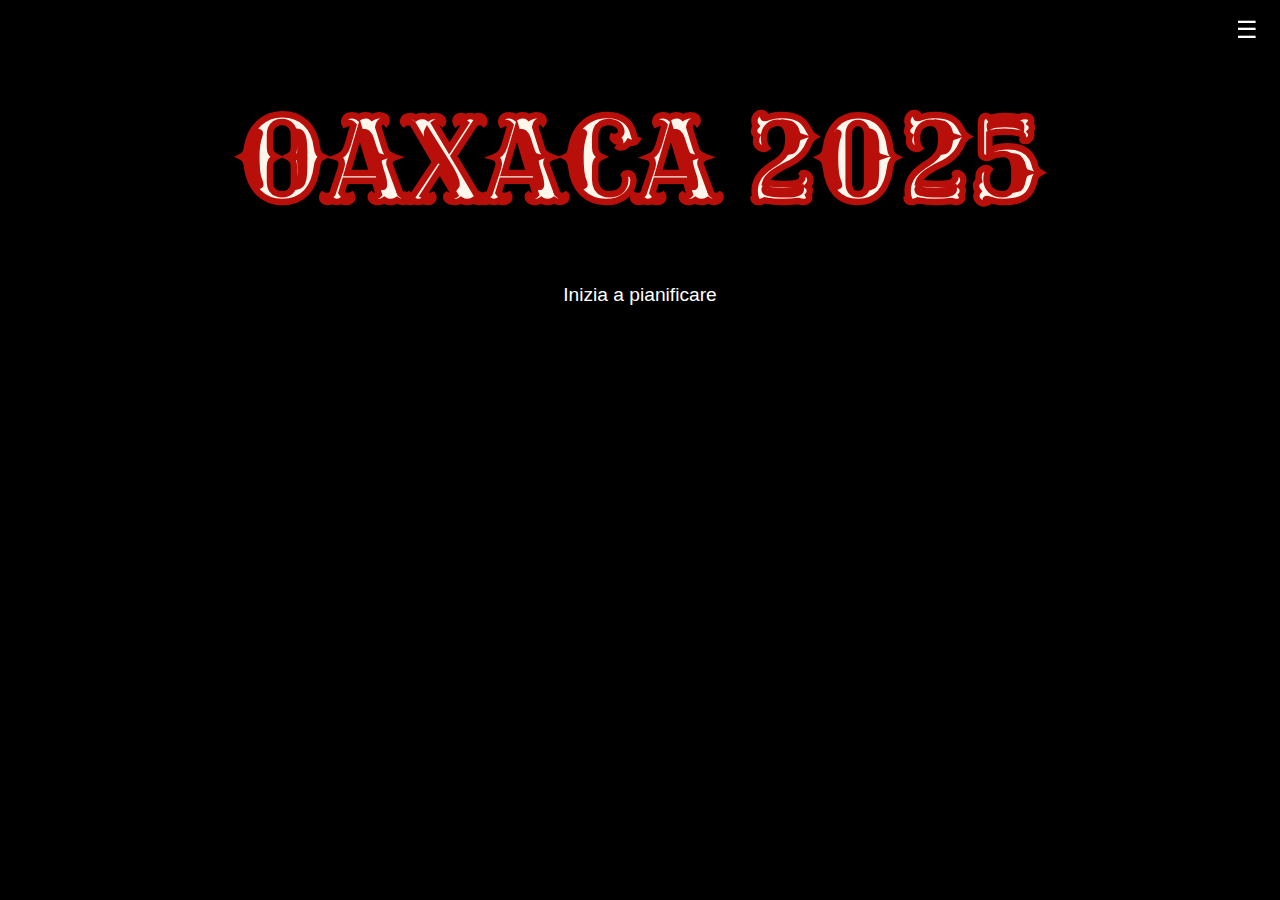
<file: index.html>
<!DOCTYPE html>
<html lang="it">
<head>
  <meta charset="UTF-8">
  <title>OAXACA 2025</title>
  <link rel="preconnect" href="https://fonts.googleapis.com">
  <link rel="preconnect" href="https://fonts.gstatic.com" crossorigin>
  <link href="https://fonts.googleapis.com/css2?family=Rye&display=swap" rel="stylesheet">
  <link rel="stylesheet" href="style.css">
  <meta name="viewport" content="width=device-width, initial-scale=1">
  <link rel="manifest" href="manifest.json">
  <meta name="theme-color" content="#0b0b0b">
</head>
<body class="intro-body">
  <div class="intro-topbar">
    <div class="menu" id="introMenu">
      <button class="menu-btn" aria-label="Menu">☰</button>
      <div class="menu-list">
        <div class="menu-item" id="introUpload">Carica foto</div>
        <div class="menu-item" id="introFit">Adatta sfondo: <span id="introFitState">Riempie</span></div>
        <div class="menu-item" id="introMove">Sposta sfondo: <span id="introMoveState">Off</span></div>
      </div>
    </div>
    <input id="fileInput" class="hidden-input" type="file" accept="image/*">
  </div>

  <h1 class="title-common intro-title">OAXACA 2025</h1>

  <div class="intro-links">
    <a class="link" href="planner.html">Inizia a pianificare</a>
  </div>

<script>
const BG='plannerBackground', MODE='plannerBgMode', POSX='plannerBgX', POSY='plannerBgY';
const body=document.body;
const menu=document.getElementById('introMenu');
const btn=menu.querySelector('.menu-btn');
const fileInput=document.getElementById('fileInput');
const itemUpload=document.getElementById('introUpload');
const itemFit=document.getElementById('introFit');
const itemMove=document.getElementById('introMove');
const fitState=document.getElementById('introFitState');
const moveState=document.getElementById('introMoveState');

btn.addEventListener('click', function(){ menu.classList.toggle('open'); });
document.addEventListener('click', function(e){ if(!menu.contains(e.target)) menu.classList.remove('open'); });

var moving=false, startX=0, startY=0, baseX=parseInt(localStorage.getItem(POSX)||'50'), baseY=parseInt(localStorage.getItem(POSY)||'50');

function applyBg(){
  var saved=localStorage.getItem(BG);
  if(saved) body.style.backgroundImage='url('+saved+')';
  var mode=localStorage.getItem(MODE)||'cover';
  body.style.backgroundSize=mode;
  body.style.backgroundPosition=baseX+'% '+baseY+'%';
  fitState.textContent = mode==='cover'?'Riempie':'Contiene';
  moveState.textContent = moving?'On':'Off';
}
applyBg();

itemUpload.addEventListener('click', function(){ fileInput.click(); });
fileInput.addEventListener('change', function(e){
  var f=e.target.files[0]; if(!f) return;
  var r=new FileReader();
  r.onload=function(ev){ var img=ev.target.result; body.style.backgroundImage='url('+img+')'; localStorage.setItem(BG,img); };
  r.readAsDataURL(f);
});

itemFit.addEventListener('click', function(){
  var cur=localStorage.getItem(MODE)||'cover';
  var nxt=cur==='cover'?'contain':'cover';
  localStorage.setItem(MODE, nxt);
  applyBg();
});

itemMove.addEventListener('click', function(){ moving=!moving; applyBg(); });

function onDown(e){ if(!moving) return; startX=e.clientX; startY=e.clientY; body.dataset.drag='1'; }
function onMove(e){
  if(!moving || !body.dataset.drag) return;
  var dx=e.clientX-startX, dy=e.clientY-startY;
  var nx=Math.max(0, Math.min(100, baseX + dx*0.1));
  var ny=Math.max(0, Math.min(100, baseY + dy*0.1));
  body.style.backgroundPosition=nx+'% '+ny+'%';
}
function onUp(){
  if(!moving) return;
  delete body.dataset.drag;
  var pos=getComputedStyle(body).backgroundPosition.split(' ');
  var nx=Math.round(parseFloat(pos[0])); var ny=Math.round(parseFloat(pos[1]));
  baseX=nx; baseY=ny; localStorage.setItem(POSX, baseX); localStorage.setItem(POSY, baseY);
  applyBg();
}
body.addEventListener('mousedown', onDown);
body.addEventListener('mousemove', onMove);
body.addEventListener('mouseup', onUp);
body.addEventListener('mouseleave', onUp);
body.addEventListener('touchstart', function(e){ onDown(e.touches[0]); });
body.addEventListener('touchmove', function(e){ onMove(e.touches[0]); e.preventDefault(); }, {passive:false});
body.addEventListener('touchend', onUp);
</script>
<script>if('serviceWorker' in navigator){navigator.serviceWorker.register('./service-worker.js',{scope:'./'});}</script>
</body>
</html>
</file>
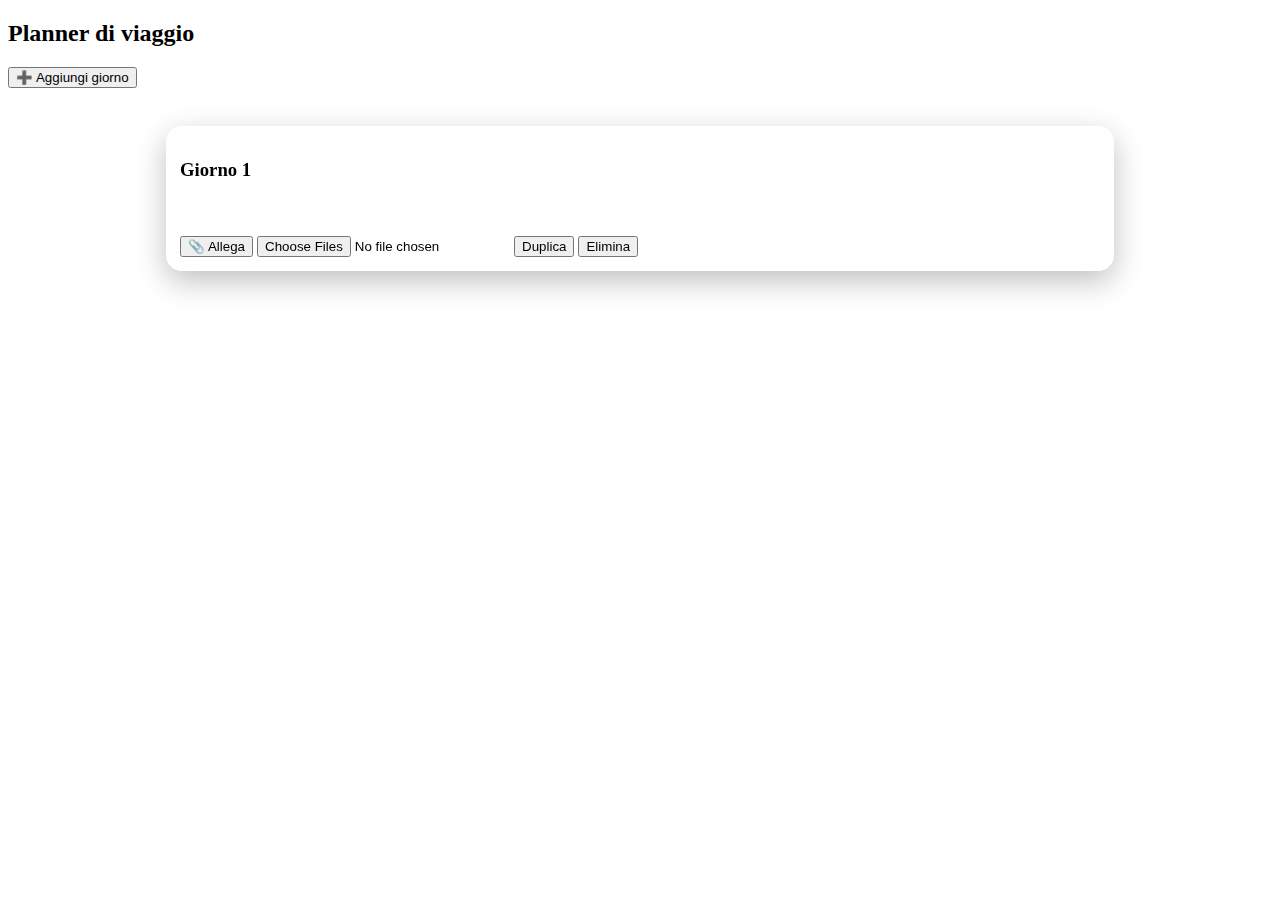
<file: planner-2.html>
<!DOCTYPE html>
<html lang="it">
<head>
  <meta charset="UTF-8" />
  <meta name="viewport" content="width=device-width, initial-scale=1, viewport-fit=cover" />
  <title>Planner</title>
  <!-- CSS principale del tema -->
  <link rel="stylesheet" href="style.css">
  <!-- CSS del viewer (aggiuntivo) -->
  <link rel="stylesheet" href="viewer.css">
</head>
<body>
  <div id="app">
    <header class="bar">
      <h2>Planner di viaggio</h2>
      <div class="actions">
        <button class="primary" id="btnAdd" type="button">➕ Aggiungi giorno</button>
      </div>
    </header>
    <main id="planner" aria-live="polite"></main>
  </div>

  <div class="viewer" id="viewer">
    <div class="inner">
      <div class="vtoolbar">
        <button class="vbtn" id="vtFit" title="Adatta">⤢</button>
        <button class="vbtn" id="vtZoomIn" title="Zoom +">＋</button>
        <button class="vbtn" id="vtZoomOut" title="Zoom −">－</button>
        <button class="vbtn" id="vtRotate" title="Ruota">⟳</button>
        <button class="vbtn" id="vtNewTab" title="Apri in nuova scheda">↗︎</button>
        <a class="vbtn" id="vtDownload" title="Scarica" download>⬇︎</a>
        <button class="vbtn close" id="viewerClose" title="Chiudi">✕</button>
      </div>
      <div id="viewerContent"></div>
    </div>
  </div>

  <!-- Ordine corretto degli script: IndexedDB, Viewer, poi il main -->
  <script src="attachments-indexeddb.js"></script>
  <script src="viewer.js"></script>
  <script src="script.js"></script>
</body>
</html>
</file>
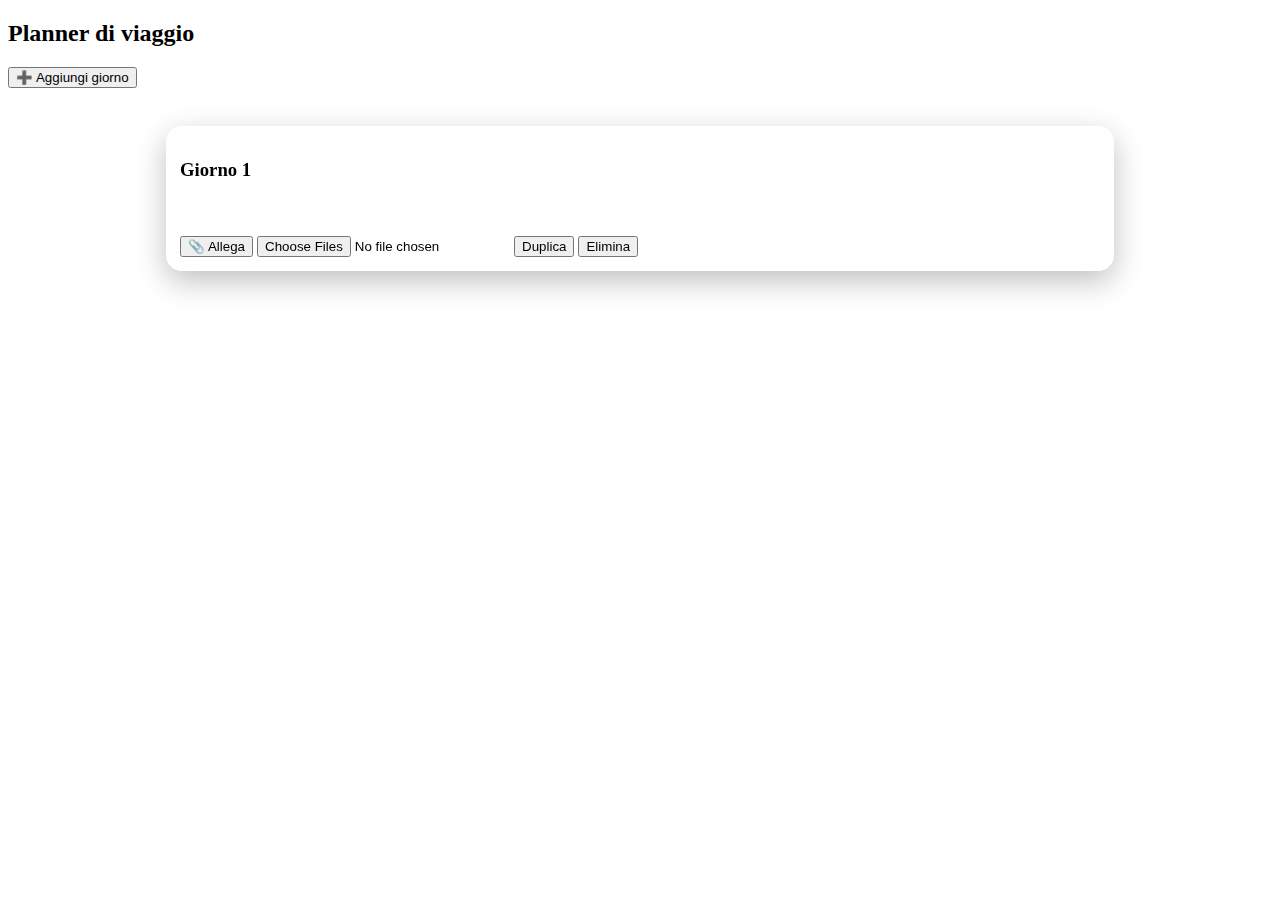
<file: planner-iv8.html>
<!DOCTYPE html>
<html lang="it">
<head>
  <meta charset="UTF-8" />
  <meta name="viewport" content="width=device-width, initial-scale=1, viewport-fit=cover" />
  <title>Planner</title>

  <!-- Tema + viewer con nuovo bust -->
  <link rel="stylesheet" href="style.css?v=iv8">
  <link rel="stylesheet" href="viewer.css?v=iv8">

  <!-- Fallback estetico (si disattiva se il tema è caricato) -->
  <style id="fallback-css">
    :root{ --bg:#0b0b0b; --fg:#f3f4f6; --muted:#a1a1aa; --accent:#f87171; --card:#141414; --line:#242424; }
    html,body{height:100%}
    body{margin:0;background:var(--bg);color:var(--fg);font:16px/1.55 -apple-system,BlinkMacSystemFont,Segoe UI,Roboto,Helvetica,Arial,sans-serif}
    .bar{position:sticky;top:0;z-index:50;display:flex;align-items:center;justify-content:space-between;gap:16px;padding:14px 18px;background:linear-gradient(180deg,#101010,#0b0b0b);border-bottom:1px solid var(--line)}
    .bar h2{margin:0;font-size:22px;letter-spacing:.3px}
    .actions{display:flex;gap:10px}
    .primary{appearance:none;border:0;border-radius:12px;background:var(--accent);color:#111;padding:10px 14px;font-weight:700;cursor:pointer}
    .primary:active{transform:translateY(1px)}
    #planner{max-width:980px;margin:26px auto;padding:0 16px}
  </style>
  <script>
    window.addEventListener('load', () => {
      const accent = getComputedStyle(document.documentElement).getPropertyValue('--accent').trim();
      if (accent) { const f = document.getElementById('fallback-css'); if (f) f.remove(); }
    });
  </script>
</head>
<body>
  <div id="app">
    <header class="bar">
      <h2>Planner di viaggio</h2>
      <div class="actions">
        <button class="primary" id="btnAdd" type="button">➕ Aggiungi giorno</button>
      </div>
    </header>
    <main id="planner" aria-live="polite"></main>
  </div>

  <div class="viewer" id="viewer" aria-hidden="true">
    <div class="inner">
      <div class="vtoolbar">
        <button class="vbtn" id="vtFit" title="Adatta">⤢</button>
        <button class="vbtn" id="vtZoomIn" title="Zoom +">＋</button>
        <button class="vbtn" id="vtZoomOut" title="Zoom −">－</button>
        <button class="vbtn" id="vtRotate" title="Ruota">⟳</button>
        <button class="vbtn" id="vtNewTab" title="Apri in nuova scheda">↗︎</button>
        <a class="vbtn" id="vtDownload" title="Scarica" download>⬇︎</a>
        <button class="vbtn close" id="viewerClose" title="Chiudi">✕</button>
      </div>
      <div id="viewerContent"></div>
    </div>
  </div>

  <script src="attachments-indexeddb.js?v=iv8"></script>
  <script src="viewer.js?v=iv8"></script>
  <script src="script.js?v=iv8"></script>
</body>
</html>
</file>
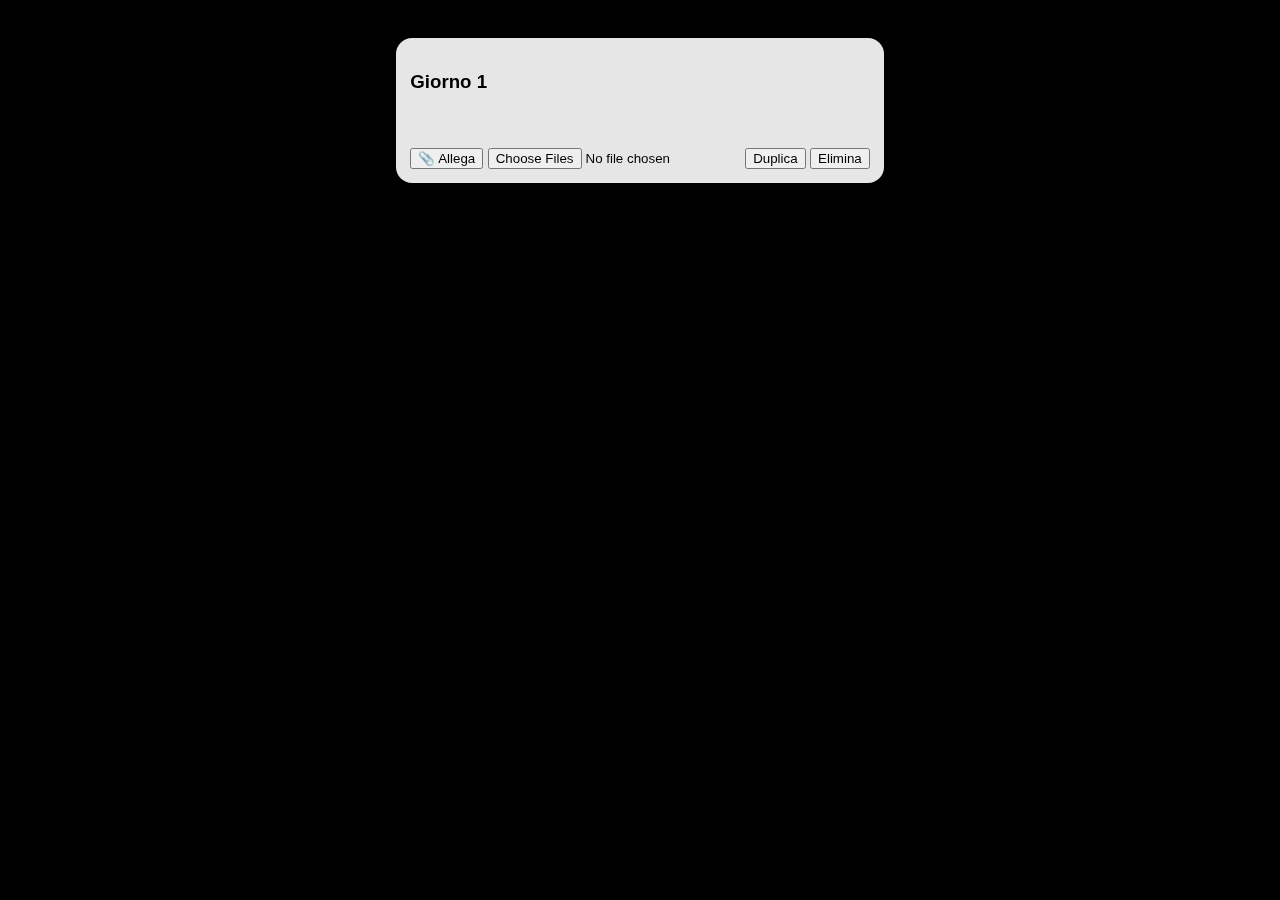
<file: planner.html>
<!DOCTYPE html>
<html lang="it">
<head>
  <meta charset="UTF-8">
  <title>Planner</title>
  <link rel="preconnect" href="https://fonts.googleapis.com">
  <link rel="preconnect" href="https://fonts.gstatic.com" crossorigin>
  <link href="https://fonts.googleapis.com/css2?family=Rye&display=swap" rel="stylesheet">
  <link rel="stylesheet" href="style.css">
  <link rel="stylesheet" href="viewer.css">
  <meta name="viewport" content="width=device-width, initial-scale=1">
  <link rel="manifest" href="manifest.json">
  <meta name="theme-color" content="#0b0b0b">
</head>
<body class="intro-body">
  <main id="planner" aria-live="polite"></main>

  <!-- Patch: allegati + viewer -->
  <script src="attachments-indexeddb.js"></script>
  <script src="viewer.js"></script>

  <!-- Tuo script originale che genera il layout corretto -->
  <script src="script.js"></script>

  <!-- Stessa registrazione SW della home -->
  <script>
    if ('serviceWorker' in navigator) {
      navigator.serviceWorker.register('./service-worker.js', { scope: './' });
    }
  </script>
</body>
</html>
</file>
<file: style.css>
:root{--shadow:0 10px 30px rgba(0,0,0,.25);--radius:16px}
*{box-sizing:border-box}

/* Shared Oaxaca title */
.title-common{
  font-family:'Rye',cursive;
  color:#fff7ec;
  -webkit-text-stroke:3px #b80f0a;
  text-shadow:0 6px 18px rgba(0,0,0,.7),0 2px 2px rgba(0,0,0,.5);
  letter-spacing:1px;
}

/* Hamburger menu */
.menu{position:relative; display:inline-block;}
.menu-btn{appearance:none; border:0; background:none; color:#fff; cursor:pointer; font-size:24px; line-height:1; padding:6px 10px; text-shadow:1px 1px 4px rgba(0,0,0,.7)}
.menu-list{position:absolute; right:0; top:100%; min-width:240px; background:rgba(0,0,0,.85); color:#fff; border-radius:10px; box-shadow:0 10px 30px rgba(0,0,0,.35); padding:8px; margin-top:6px; display:none; z-index:10; backdrop-filter: blur(6px)}
.menu.open .menu-list{display:block}
.menu-item{ display:flex; align-items:center; gap:10px; padding:8px 10px; border-radius:8px; cursor:pointer; }
.menu-item:hover{ background:rgba(255,255,255,.08); }
.menu-sep{ height:1px; background:rgba(255,255,255,.12); margin:6px 4px; }
.menu-item label{ cursor:pointer; color:#fff; }
.menu-item select{ background:transparent; color:#fff; border:1px solid #fff3; border-radius:6px; padding:2px 6px; }

/* Intro */
.intro-body{
  margin:0; min-height:100vh; display:flex; flex-direction:column; align-items:center;
  background:#000; background-size:cover; background-repeat:no-repeat; background-position:center;
  font-family:-apple-system,BlinkMacSystemFont,Segoe UI,Roboto,Arial,sans-serif;
}
.intro-topbar{ position:fixed; top:12px; right:12px; z-index:5; }
.intro-title{ margin:10vh 0 48px; font-size:clamp(56px,9vw,112px); text-align:center }
.intro-links{ display:flex; flex-direction:column; align-items:center; gap:12px }
.link{ font-size:1.2em; color:#fff; text-decoration:none; cursor:pointer; background:none; border:0; padding:6px 12px; text-shadow:1px 1px 4px rgba(0,0,0,.7) }
.link:hover{ text-decoration:underline }
.hidden-input{ display:none }

/* Planner */
body.planner-body{
  margin:0; min-height:100vh; background:#000; background-size:cover; background-repeat:no-repeat; background-position:center;
  font-family:-apple-system,BlinkMacSystemFont,Segoe UI,Roboto,Arial,sans-serif; color:#111;
}
.topbar{ position:sticky; top:0; z-index:5; margin:16px; padding:14px 18px; display:flex; align-items:center; gap:12px; justify-content:space-between }
.title{ font-size:clamp(36px,6vw,64px) }
.actions{ display:flex; gap:10px; align-items:center; flex-wrap:wrap }
.link-white{ appearance:none; border:0; background:none; padding:6px 10px; color:#fff; font-weight:600; cursor:pointer; text-shadow:1px 1px 4px rgba(0,0,0,.7) }
.link-white:hover{ text-decoration:underline }

main{ padding:24px 16px 80px; max-width:980px; margin:0 auto }
.day{ background:rgba(255,255,255,.9); backdrop-filter:blur(4px); border-radius:var(--radius); box-shadow:var(--shadow); padding:14px; margin:14px 0 }
.day-head{ display:grid; grid-template-columns:1fr auto; gap:12px; align-items:center; border-bottom:1px dashed rgba(0,0,0,.1); padding-bottom:8px }
.day-date{ display:flex; align-items:center; gap:10px; flex-wrap:wrap }
.date-input{ font-size:18px; padding:6px 8px; border-radius:8px; border:1px solid rgba(0,0,0,.15); background:rgba(255,255,255,.95) }
.date-display{ font-size:22px; font-weight:800; color:#111; cursor:pointer }
.day-num{ font-size:12px; color:#374151; justify-self:end }
.row{ display:grid; grid-template-columns:1fr; gap:12px; margin-top:12px }
.card{ border-radius:12px; padding:12px; background:#fff }
.card h3{ margin:0 0 6px; font-size:14px; color:#111 }
.card ul{ margin-top:6px }
ul{ margin:0; padding-left:20px }
[contenteditable]{ outline:none }
.tools{ display:flex; gap:8px; margin-top:10px }
.tool{ border:1px solid rgba(0,0,0,.08); background:#fff; border-radius:10px; padding:6px 10px; cursor:pointer }

/* Section colors */
.card.visit{ background:linear-gradient(135deg,#b3e5fc,#e1f5fe) }
.card.stay{  background:linear-gradient(135deg,#c8e6c9,#e8f5e9) }
.card.move{  background:linear-gradient(135deg,#ffe0b2,#fff3e0) }
.card.notes{ background:linear-gradient(135deg,#fff59d,#fff9c4) }

@media (min-width:780px){ .row{ grid-template-columns:repeat(2,1fr) } }

/* Thumbs + Viewer */
.attach-thumb{ max-width:140px; max-height:110px; border-radius:8px; display:inline-block; margin:6px 6px 0 0 }
.viewer{ position:fixed; inset:0; background:rgba(0,0,0,.8); display:none; align-items:center; justify-content:center; z-index:9999 }
.viewer.open{ display:flex }
.viewer .inner{ max-width:90vw; max-height:90vh; background:#000; border-radius:8px; overflow:hidden; position:relative }
.viewer img,.viewer iframe{ max-width:90vw; max-height:90vh; display:block }
.viewer .close{ position:absolute; top:8px; right:12px; background:rgba(255,255,255,.15); color:#fff; border:0; border-radius:6px; padding:8px 10px; cursor:pointer }

/* Undo toast */
.undo-toast{position:fixed;bottom:20px;left:50%;transform:translateX(-50%);
background:#333;color:#fff;padding:10px 14px;border-radius:10px;z-index:100000;box-shadow:0 6px 20px rgba(0,0,0,.3)}
.undo-toast button{margin-left:10px;background:#fff;color:#333;border:none;
padding:4px 8px;cursor:pointer;border-radius:6px;}
</file>
<file: viewer.css>
:root{--v-bg:rgba(0,0,0,.88);--v-ui:#ffffff;--v-ui-dim:#cfcfcf;}
.viewer{position:fixed;inset:0;background:var(--v-bg);display:none;align-items:center;justify-content:center}
.viewer.show{display:flex}
.viewer .inner{position:relative;max-width:96vw;max-height:92vh}
.viewer .vtoolbar{position:absolute;top:8px;left:8px;right:8px;display:flex;gap:8px;justify-content:flex-end}
.vbtn{border:0;background:#1f1f1f;color:var(--v-ui);padding:8px 10px;border-radius:10px;cursor:pointer}
.vbtn.close{background:#7f1d1d}
#viewerContent{background:#000;display:flex;align-items:center;justify-content:center;min-width:60vw;min-height:60vh;max-height:82vh;overflow:hidden;border-radius:12px}
#viewerContent img,#viewerContent iframe{max-width:100%;max-height:82vh;display:block}
</file>
